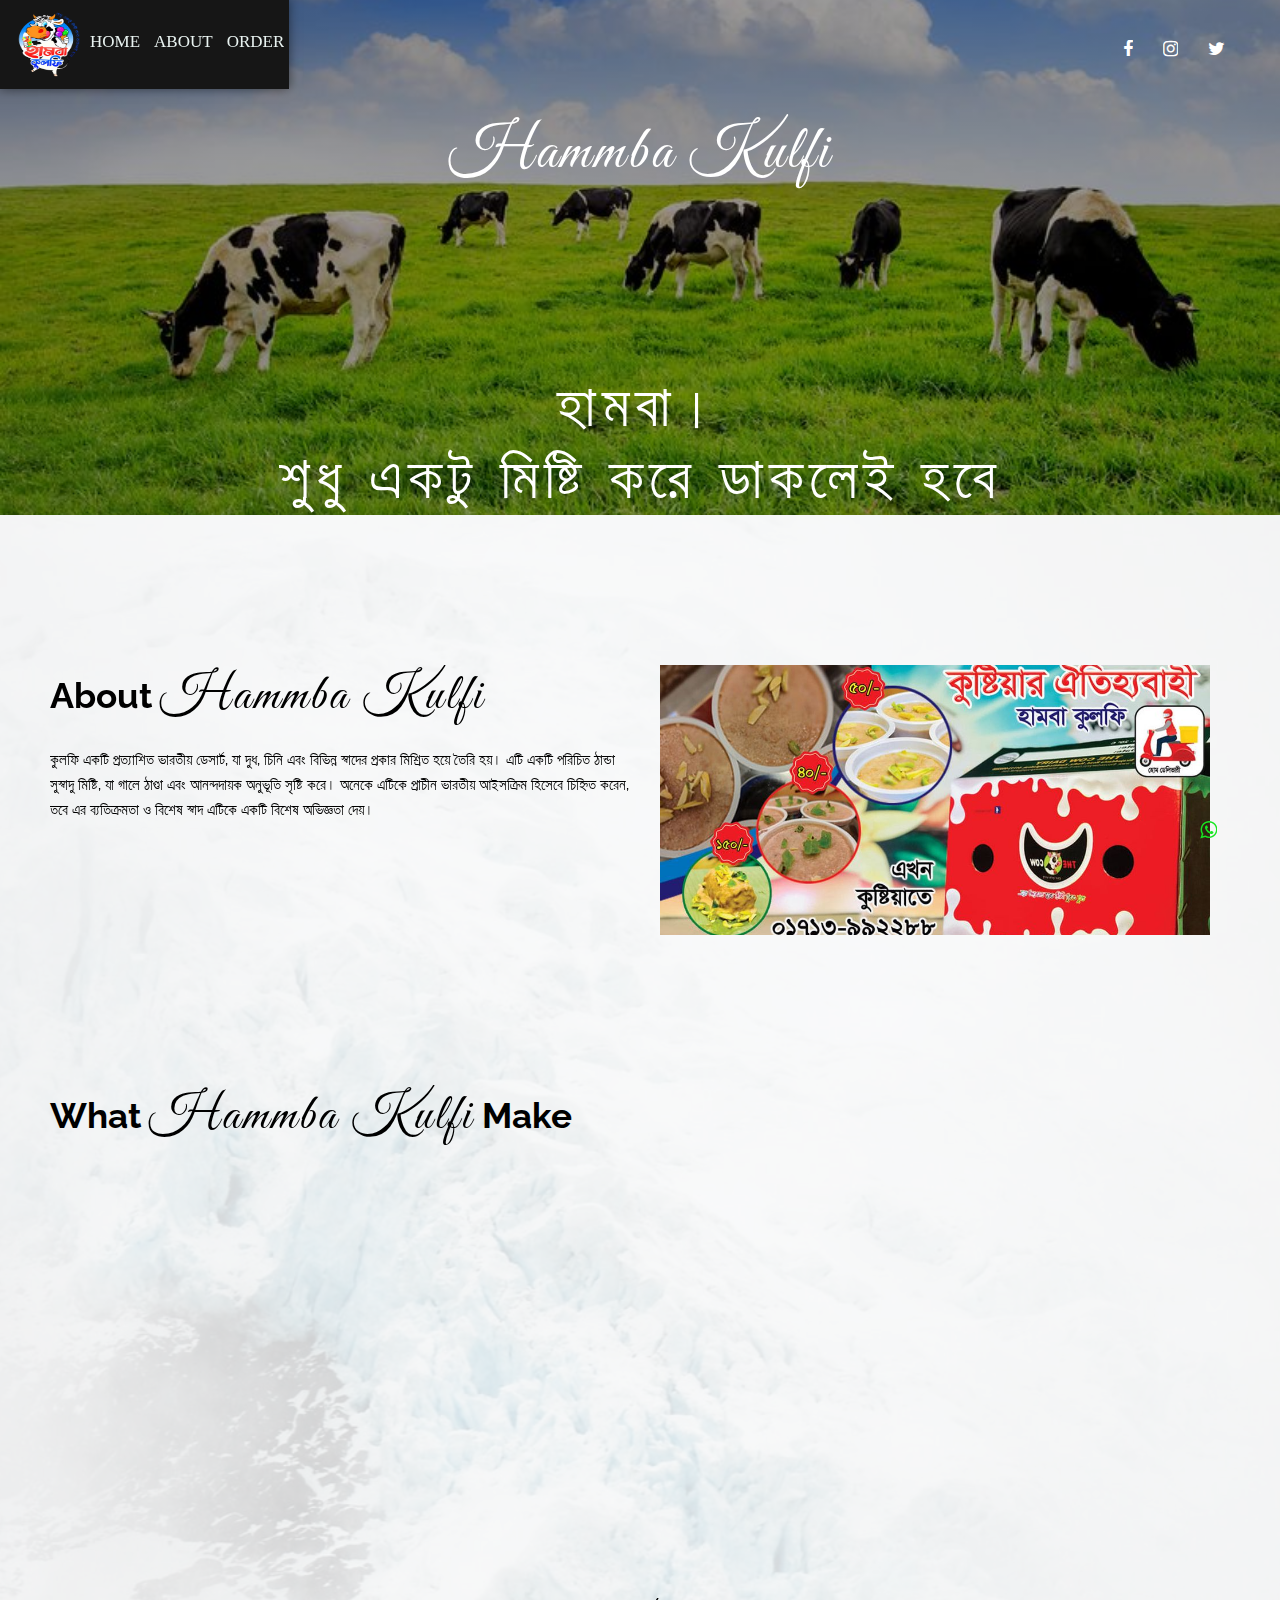
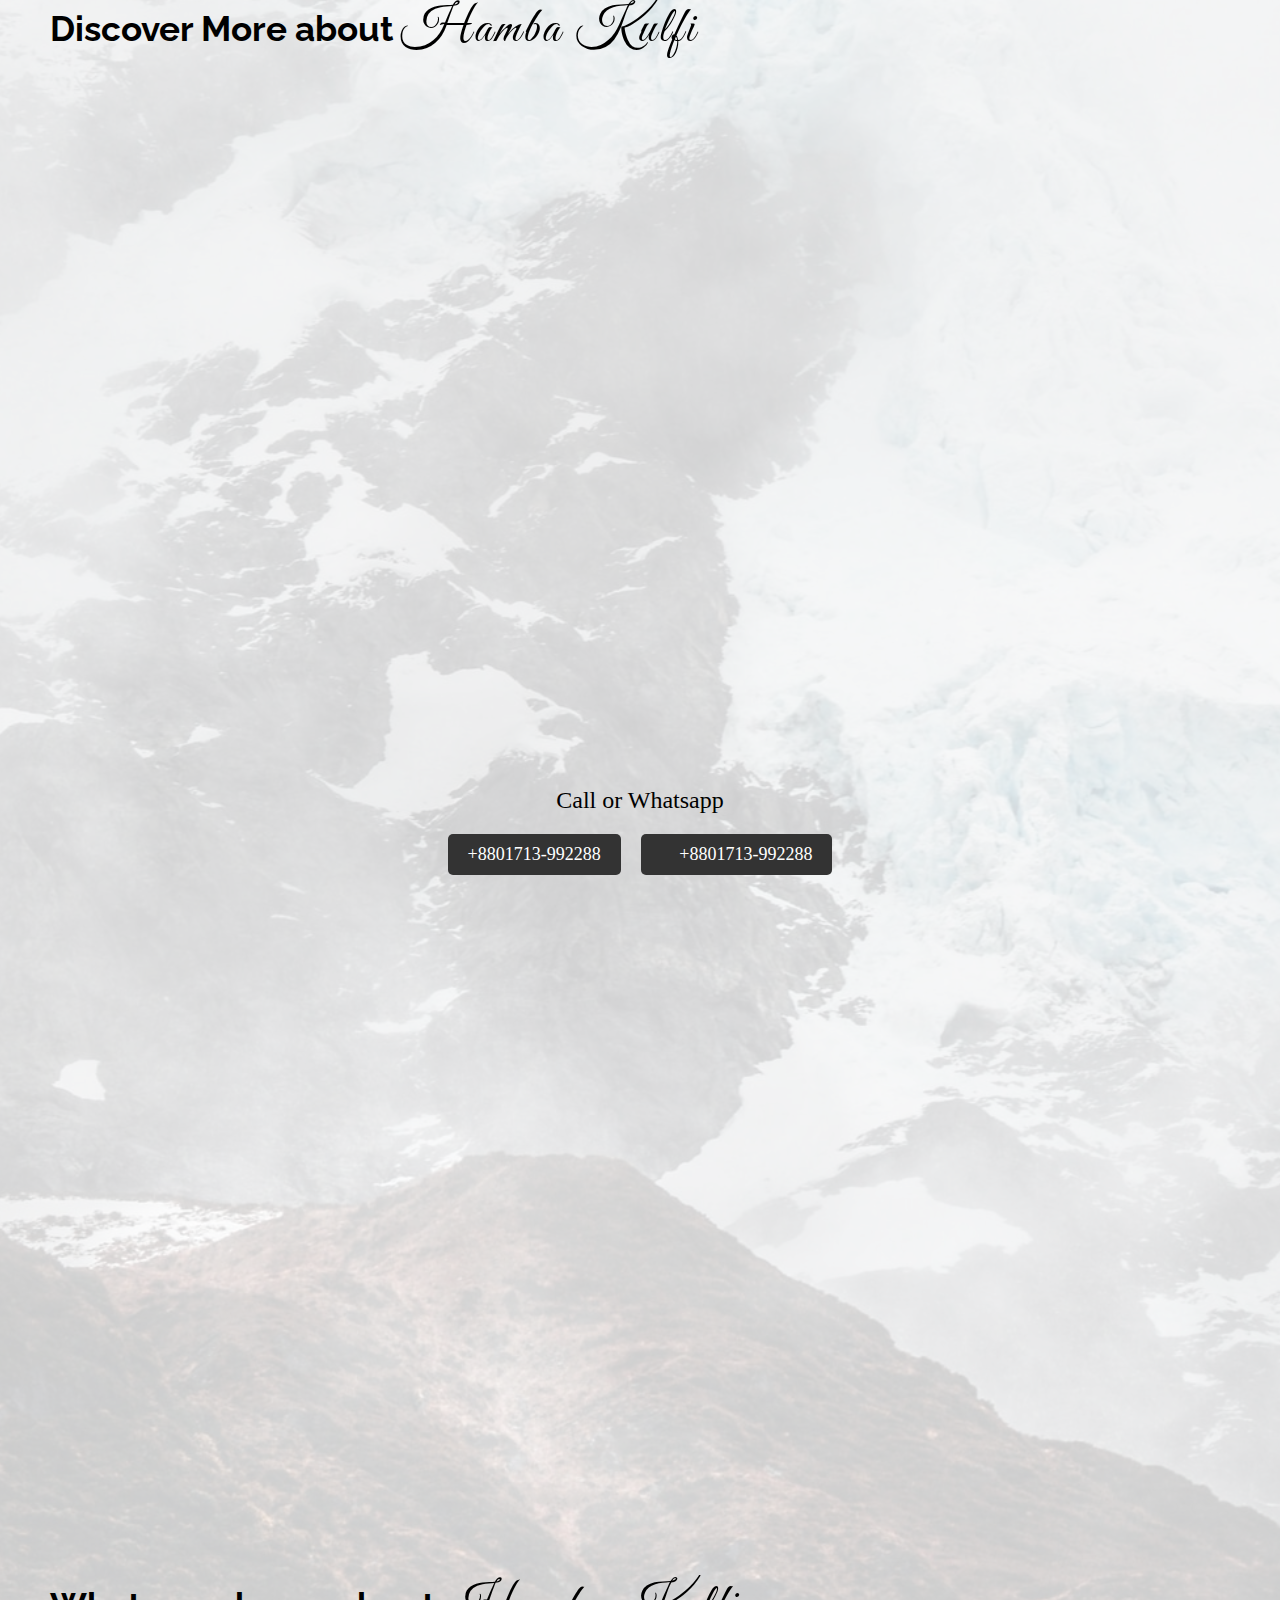
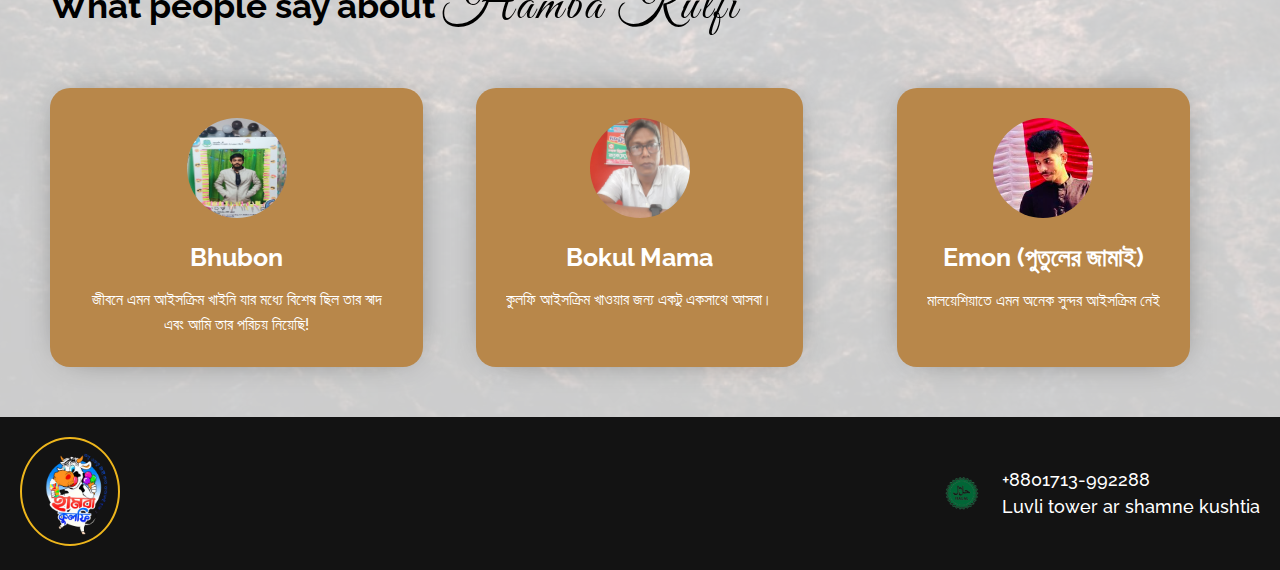
<file: index.html>
<!DOCTYPE html>
<html lang="en" >
<head>

<meta name="viewport" content="width=device-width, initial-scale=1.0">
    <!-- Google Web Fonts -->
    <link rel="preconnect" href="https://fonts.gstatic.com">
    <link href="https://fonts.googleapis.com/css2?family=Poppins:wght@400;500;600;700&display=swap" rel="stylesheet">

     <!-- Aos animation -->
  <link href="https://unpkg.com/aos@2.3.1/dist/aos.css" rel="stylesheet">
  <script src="https://unpkg.com/aos@2.3.1/dist/aos.js"></script>
  <meta charset="UTF-8">
  <title>Hamba Kulfi</title>

  <link rel="stylesheet" href="https://cdnjs.cloudflare.com/ajax/libs/font-awesome/5.15.4/css/all.min.css" integrity="sha512-HLNT6n/dAjFA+6jONugZpY5G19rzZACgBGZ6W+jqQZJaPGmHKsPiuJGLOePjnNzVTrI7vY/M5F+q6CCyuKGgKw==" crossorigin="anonymous" referrerpolicy="no-referrer" />
  <link rel="icon" href="go.png" type="image/x-icon">
  <meta name="viewport" content="width=device-width, initial-scale=1, shrink-to-fit=no">
  <link rel="stylesheet" href="style.css">
  <link href='https://fonts.googleapis.com/css?family=Raleway' rel='stylesheet'>
  <link href='http://fonts.googleapis.com/css?family=Great+Vibes' rel='stylesheet'>
  <link href="https://fonts.googleapis.com/css2?family=Dancing+Script:wght@500&display=swap" rel="stylesheet">
</head>
 <body>
    <nav>
        <div class="logo">
            <img src="go.png" alt="Hamba Kulfi">
        </div>
        <ul>
            <li><a href="#">Home</a></li>
            <li><a href="about.htm">About</a></li>
           
            <li><a href="order.htm">Order</a></li>
        </ul>
        <ul class="social-icons active">
            <li><a href="https://www.facebook.com/thecowdairy?mibextid=ZbWKwL"><i class="fa fa-facebook"></i></a></li>
            <li><a href=""><i class="fa fa-instagram"></i></a></li>
      
        </ul>
        
    </nav>
    <section class="home">
        <br>
        <br>
        <h1>Hammba Kulfi</h1>
        
<p>হামবা। <br>শুধু একটু মিষ্টি করে ডাকলেই হবে</p>
        <div class="social-container">
            <ul class="social-icons">
                <li><a href="https://www.facebook.com/thecowdairy?mibextid=ZbWKwL"><i class="fa fa-facebook"></i></a></li>
                <li><a href=""><i class="fa fa-instagram"></i></a></li>
                <li><a href=""><i class="fa fa-twitter"></i></a></li>
            </ul>
        </div>
    </section>
    <section class="about">
        <div class="description" data-aos="fade-down">
            <h1>About <span>Hammba Kulfi</span></h1>
            <p style="color: black;">কুলফি একটি প্রত্যাশিত ভারতীয় ডেসার্ট, যা দুধ, চিনি এবং বিভিন্ন স্বাদের প্রকার মিশ্রিত হয়ে তৈরি হয়। এটি একটি পরিচিত ঠান্ডা সুস্বাদু মিষ্টি, যা গালে ঠাণ্ডা এবং আনন্দদায়ক অনুভূতি সৃষ্টি করে। অনেকে এটিকে প্রাচীন ভারতীয় আইসক্রিম হিসেবে চিহ্নিত করেন, তবে এর ব্যতিক্রমতা ও বিশেষ স্বাদ এটিকে একটি বিশেষ অভিজ্ঞতা দেয়।</p>
        </div>
        <div class="image" data-aos="fade-up"></div>
    </section>
    <h1 class="title">What <span>Hammba Kulfi</span> Make</h1>
    <section class="products">
        <div data-aos="fade-right"  class="box">
            <h2>BDT 30</h2>
        </div>
        <div data-aos="fade-up"  class="box">
            <h2>BDT 50</h2>
        </div>
        <div data-aos="fade-down"  class="box">
            <h2>$22</h2>
        </div>
        <div data-aos="fade-left"  class="box">
            <h2>$25</h2>
        </div>
    </section>
    <h1 class="title">Discover More about <span>Hamba Kulfi</span></h1>
    <section class="gallery">
        <div data-aos="zoom-in-up" class="img"></div>
        <div  data-aos="zoom-in-down" class="img"></div>
        <div   data-aos="zoom-in-left" class="img"></div>
        <div  data-aos="zoom-in-right" class="img"></div>
        <div  data-aos="zoom-out" class="img"></div>
        <div  data-aos="fade-down-left" class="img"></div>
    </section>



    <section style="display: flex; flex-direction: column; align-items: center; padding: 50px;">
        <div style="text-align: center;">
            <div style="font-size: 24px; margin-bottom: 20px;">Call or Whatsapp</div>
            <div style="display: flex; justify-content: center; gap: 20px;">
                <a style="display: inline-block; padding: 10px 20px; background-color: #333; color: #fff; border: none; border-radius: 5px; font-size: 18px; text-decoration: none; transition: background-color 0.3s;" href="tel:+971563437385">
                    <i class="fas fa-mobile-alt"></i> +8801713-992288
                </a>
                <a style="display: inline-block; padding: 10px 20px; background-color: #333; color: #fff; border: none; border-radius: 5px; font-size: 18px; text-decoration: none; transition: background-color 0.3s;" href="https://wa.me/+971563437385">
                    <i class="fab fa-whatsapp"></i> +8801713-992288
                </a>
            </div>
        </div>
        <div style="width: 100%; height: 600px; margin-top: 50px;">
            <iframe width="100%" height="600" frameborder="0" scrolling="no" marginheight="0" marginwidth="0"
            src="https://maps.google.com/maps?width=100%25&amp;height=600&amp;hl=en&amp;q=Kushtia%20,%20Luvly%20Towwer%20Bangladesh+(My%20Business%20NameIceCreame%20SHop)&amp;t=&amp;z=14&amp;ie=UTF8&amp;iwloc=B&amp;output=embed"><a
              href="https://www.gps.ie/">gps systems</a></iframe>        </div>
    </section>
    

  
    <h1 class="title">What people say about <span>Hamba Kulfi</span></h1>
<section class="reviews">
    <div class="review">
        <img src="bhubon.jpg" alt="Lisa Ray">
        <h1>Bhubon</h1>
        <p>জীবনে এমন আইসক্রিম খাইনি যার মধ্যে বিশেষ ছিল তার স্বাদ এবং আমি তার পরিচয় নিয়েছি!</p>
    </div>
    <div class="review">
        <img src="bokul.jpg" alt="Tom Bentien">
        <h1>Bokul Mama</h1>
        <p>কুলফি আইসক্রিম খাওয়ার জন্য একটু একসাথে আসবা।</p>
    </div>
    <div class="review">
        <img src="emon.jpg" alt="Laura Wely">
        <h1>Emon (পুতুলের জামাই)</h1>
        <p>মালয়েশিয়াতে  এমন অনেক সুন্দর আইসক্রিম নেই </p>
    </div>
</section>



    
      
    <div class="whatsapp-btn-container">
        <a class="whatsapp-btn" href="https://wa.me/+8801713-992288" target="_blank" rel="noopener noreferrer">
            <i class="fa fa-whatsapp"></i>
        </a>
        <span>Order</span>
    </div>
    
    <a href="#" class="btn btn-secondary px-2 back-to-top"><i class="fa fa-angle-double-up"></i></a>

    <footer>
        <div class="footer-container">
            <div class="logoo">
                <a href='https://www.facebook.com/thecowdairy?mibextid=ZbWKwL'><img  src="go.png" alt="Logo"></a>
            </div>
            <div class="contact">
                <img class="halal" src="halal.png" alt="Halal Logo">
                <div class="contact-info">
                    <h3>+8801713-992288</h3>
                    <p>Luvli tower ar shamne kushtia</p>
                </div>
            </div>
        </div>
    </footer>
    
 </body>

 <script>
    AOS.init();
  </script>
  <script src="app.js"></script>
</html>
</file>
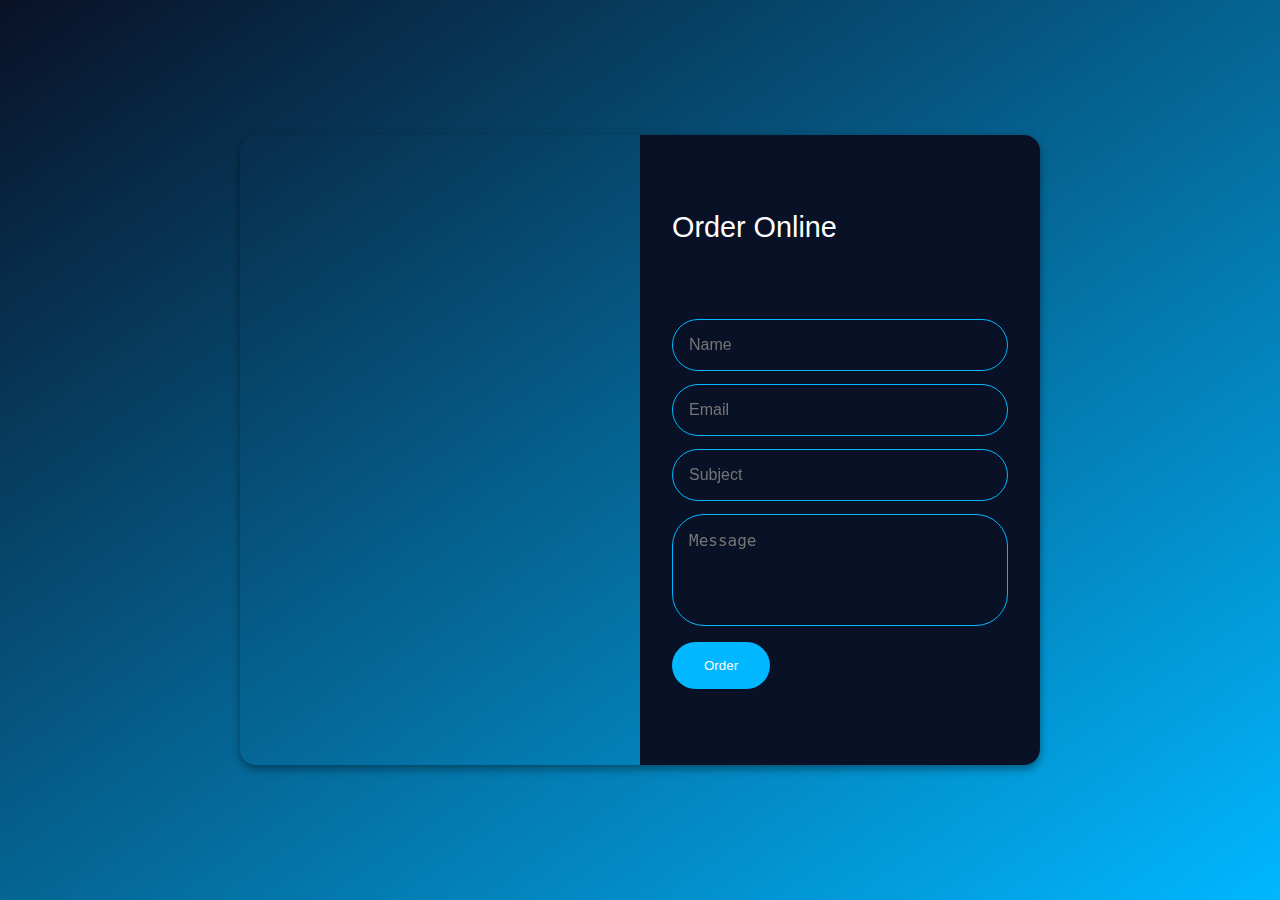
<file: order.htm>
<!DOCTYPE html>
<html lang="en">

<head>
  <script src="https://unpkg.com/aos@2.3.1/dist/aos.js"></script>
  <link href="https://unpkg.com/aos@2.3.1/dist/aos.css" rel="stylesheet">

  <meta charset="UTF-8">
  <meta name="viewport" content="width=device-width, initial-scale=1.0">
  <title>Contact Us</title>
  <style>
    :root {
      --primary: #01b7ff;
      --secondary: #091126;
    }

    * {
      margin: 0;
      padding: 0;
      box-sizing: border-box;
    }

    body {
      height: 100vh;
      display: flex;
      justify-content: center;
      align-items: center;
      background-image: linear-gradient(145deg, var(--secondary), var(--primary));
    }

    .contact {
      height: 70vh;
      width: 75vw;
      max-width: 800px;
      /* Adjusted maximum width for larger screens */
      border-radius: 1rem;
      display: flex;
      box-shadow: 0 .2rem .5rem #0006;
      overflow: hidden;
    }

    .map,
    .form {
      width: 100%;
      /* Full width for smaller screens */
      height: 100%;
    }

    .map iframe {
      width: 100%;
      height: 100%;
    }

    .form {
      position: relative;
      background-color: var(--secondary);
      display: flex;
      flex-direction: column;
      justify-content: space-evenly;
    }

    .form::before {
      content: "";
      position: absolute;
      top: 10%;
      left: -2.8rem;

      width: 0;
      height: 0;
      border: 1.4rem solid transparent;
      border-radius: 1.4rem solid var(--secondary);
    }

    .form h1 {
      color: #fff;
      font: 500 1.8rem sans-serif;
      padding: 0 2rem;
    }

    .form form {
      padding: 0 2rem;
    }

    .form input,
    .form textarea {
      width: 100%;
      padding: 1rem;
      border: .08rem solid var(--primary);
      border-radius: 2rem;
      background-color: unset;
      color: #fff;
      font-size: 1rem;
    }

    .form input:not(:first-child),
    .form textarea,
    .form button {
      margin-top: .8rem;
    }

    .form textarea {
      height: 7rem;
      resize: none;
    }

    .form button {
      background-color: var(--primary);
      padding: 1rem 2rem;
      color: #fff;
      border-radius: 2rem;
      border: none;
    }

    .form button:hover {
      color: var(--primary);
      background-color: #fff;
    }

    @media (max-width: 768px) {
      .contact {
        width: 90%;
        /* Adjusted width for better responsiveness */
      }

      .form h1 {
        font-size: 1.5rem;
        /* Adjusted font size for smaller screens */
        padding: 0 1rem;
        /* Adjusted padding */
      }

      .form form {
        padding: 0 1rem;
        /* Adjusted padding */
      }

      .form input,
      .form textarea,
      .form button {
        font-size: 0.9rem;
        /* Adjusted font size for smaller screens */
      }
    }
  </style>
</head>

<body>
  <div class="contact" data-aos="fade-left" data-aos-anchor="#example-anchor" data-aos-offset="500"
    data-aos-duration="2000">
    <div class="map">
      <iframe width="100%" height="600" frameborder="0" scrolling="no" marginheight="0" marginwidth="0"
        src="https://maps.google.com/maps?width=100%25&amp;height=600&amp;hl=en&amp;q=Kushtia%20,%20Luvly%20Towwer%20Bangladesh+(My%20Business%20NameIceCreame%20SHop)&amp;t=&amp;z=14&amp;ie=UTF8&amp;iwloc=B&amp;output=embed"><a
          href="https://www.gps.ie/">gps systems</a></iframe>

    </div>
    <div class="form">
      <h1>Order Online</h1>
      <form action="https://formsubmit.co/dd2b8bd0f08f866a10b7cdaad662eed2" method="POST">
        <input type="text" name="name" required placeholder="Name">
        <input type="email" name="email" required placeholder="Email">
        <input type="text" name="submit" required placeholder="Subject">
        <textarea name="message" required placeholder="Message"></textarea>
        <input type="hidden" name="_captcha" value="false">
        <input type="hidden" name="_cc" value="another@email.com,yetanother@email.com">
        <input type="hidden" name="_next" value="https://yourdomain.co/thanks.html">
        <input type="hidden" name="_template" value="table">
        <button type="submit">Order</button>
      </form>
    </div>
  </div>

  <script>
    AOS.init();
  </script>
</body>

</html>
</file>
<file: style.css>
@import url(https://cdnjs.cloudflare.com/ajax/libs/font-awesome/4.6.3/css/font-awesome.css);

*{
    margin: 0;
    padding: 0;
    box-sizing: border-box;
    overflow-x: hidden;
  
}
body{
    height: 100%;
    background-image: linear-gradient(rgba(255,255,255,0.8),rgba(255,255,255,0.8)),url(body.jpg);
    background-position: center;
    background-size: cover;
}
nav {
    display: flex;
    justify-content: space-between;
    align-items: center;
    position: fixed;
    top: 0; /* Fixed navigation at the top */
   
    background-color: #161616 ; /* Added background color */
    box-shadow: 0 0 10px rgba(0,0,0,0.5);
    z-index: 1000;
    overflow-x: hidden;
    height: auto;
    width: auto;
}

/* Logo styling */
nav .logo img {
    width: 85px;
    height: 75px;
    cursor: pointer;
    margin: 5px 0;
}

/* List styling */
nav ul {
    list-style: none;
}

/* List item styling */
nav ul li {
    display: inline-block;
    margin: 0 5px;
}

/* Anchor tag styling */
nav ul li a {
    text-decoration: none;
    color: #e9f3f1;
    font-weight: 500;
    font-size: 17px;
    text-transform: uppercase;
    transition: 0.1s;
}

/* Hover effect for anchor tag */
nav ul li a::after {
    content: '';
    width: 0;
    height: 2px;
    background: #fac031;
    display: block;
    transition: 0.2s linear;
}

/* Hover effect for anchor tag */
nav ul li a:hover::after {
    width: 100%;
}


.social-icons{
    display: flex;
}

.home{
    height: auto;
    background-position: center;
    background-size: cover;
    background-image: linear-gradient(rgba(0,0,0,0.4),rgba(0,0,0,0.4)),url(cows.jpg);
    overflow-x: hidden;
    
}
.home h1{
    font-size: 60px;
    font-family: 'Great Vibes',sans-serif;
    font-weight: 100;
    color: #fff;
    text-align: center;
    padding-top: 80px;
    letter-spacing: 3px;
}
.home p{
    font-size: 60px;
    font-family: 'Dancing Script',sans-serif;
    font-weight: 100;
    color: #fff;
    text-align: center;
    padding-top: 180px;
    letter-spacing: 6px;
}
.social-container{
    position: absolute;
    top: 40px;
    right: 40px;
    
}
.social-icons.active{
    display: none;
}
.social-icons{
    list-style: none;
}
.social-icons li{
    margin: 0 15px;
    display: inline;
}
.social-icons li i{
    color: #fff;
    font-size: 18px;
}
.about{
    display: grid;
    grid-template-columns: 1fr 1fr;
    padding: 100px 50px ;
}
.description{
    height: 100%;
    text-align: left;
    padding: 50px 0;
}
.description h1{
    font-size: 35px;
    font-weight: 700;
    font-family: 'Raleway',sans-serif;
    padding-bottom: 20px;
}
span{
    font-size: 50px;
    font-family: 'Great Vibes',sans-serif;
    font-weight: 100;
    letter-spacing: 3px;
}
.description p{
    font-size: 15px;
    font-family: 'Raleway',sans-serif;
    font-weight: 500;
    line-height: 25px;
}
.image{
    width: auto;
    height: 270px;
    background-position: center;
    background-size: cover;
    background-image: url(about.jpg);
    display: flex;
    justify-content: center;
    align-items: center;
    margin: 50px 20px;
}
.title{
    padding: 0 50px;
    font-size: 35px;
    font-family: 'Raleway',sans-serif;
    font-weight: 700;
}
.products{
    padding: 100px 50px;
    display: grid;
    grid-template-columns: 1fr 1fr 1fr 1fr;
    grid-auto-rows: 250px;
    grid-gap: 1em;
}
.box{
    background-position: center;
    background-size: cover;
    background-image: url(kulfi1.jpg);
    position: relative;
}
.box:nth-child(2){
    background-image: url(kulfi2.jpg);
}
.box:nth-child(3){
    background-image: url(3.jpg);
}
.box:nth-child(4){
    background-image: url(4.jpg);
}
.box h2{
    font-size: 25px;
    font-family: 'Raleway',sans-serif;
    font-weight: 700;
    color: #fff;
    position: absolute;
    top: 0;
    right: 0;
    background: #b8874a;
    padding: 15px;
    border-bottom-left-radius: 50px;
}
.gallery{
    padding: 100px 50px;
    display: grid;
    grid-template-columns: 1fr 1fr 1fr;
    grid-auto-rows: 230px;
    grid-gap: 1em;
}
.img{
    background-position: center;
    background-size: cover;
    background-image: url(img1.jpg);
}
.img:nth-child(2){
    background-image: url(img2.jpg);
}
.img:nth-child(3){
    background-image: url(img3.jpg);
}
.img:nth-child(4){
    background-image: url(img4.jpg);
}
.img:nth-child(5){
    background-image: url(img5.jpg);
}
.img:nth-child(6){
    background-image: url(img6.jpg);
}
.reviews {
    padding: 50px;
    display: grid;
    grid-template-columns: repeat(auto-fit, minmax(250px, 1fr));
    grid-gap: 30px;
    justify-items: center;
}

.review {
    border-radius: 20px;
    background: #b8874a;
    color: #fff;
    box-shadow: 1px 0px 36px -18px rgba(0, 0, 0, 0.8);
    text-align: center;
    padding: 30px;
}

.review img {
    border-radius: 50%;
    width: 100px; /* Adjust size as needed */
    height: 100px; /* Adjust size as needed */
    margin-bottom: 20px;
}

.review h1 {
    font-size: 25px;
    font-family: 'Raleway', sans-serif;
    font-weight: 700;
    padding-bottom: 15px;
}

.review p {
    font-size: 16px;
    font-family: 'Raleway', sans-serif;
    font-weight: 500;
    line-height: 25px;
}


footer {
    padding: 20px;
    background: #131313;
    color: #fff;
    text-align: center;
}

.footer-container {
    display: flex;
    justify-content: space-between;
    align-items: center;
}

.logoo img {
    width: 100px;
    height: auto;
    border-radius: 50%; /* Make the logo circular */
    border: 2px solid #eeb61c; /* Add a border around the logo */
    padding: 5px; /* Add padding to the logo */
}

.contact {
    display: flex;
    align-items: center;
}

.contact-info {
    margin-left: 20px; /* Adjust spacing between the icon and text */
    text-align: left;
}

.contact h3, .contact p {
    font-size: 18px;
    font-family: 'Raleway', sans-serif;
    font-weight: 500;
    line-height: 27px;
    margin: 0; /* Remove default margin */
}

.halal {
    width: 40px; /* Adjust the width of the halal logo */
}

/* WhatsApp button */
/* WhatsApp button */
.whatsapp-btn-container {
    position: fixed;
    bottom: 20px;
    right: 20px;
    z-index: 9999;
    width: 60px;
    height: 60px;
   
    justify-content: center;
    align-items: center;
   
    transition: all 0.3s;
}

.whatsapp-btn-container:hover {
    transform: scale(1.1);
}

.whatsapp-btn-container i {
    font-size: 20px; /* Adjust icon size */
    color: #18e622;
}

.whatsapp-btn-container span {
    font-family: 'Roboto', sans-serif;
    font-weight: bold;
    font-size: small;
    color: #fff;
    margin-left: 8px; /* Adjust margin to align text properly */
    opacity: 0;
    transition: all 0.4s;
}

.whatsapp-btn-container:hover span {
    transform: rotateZ(0deg) translateX(0px);
    opacity: 1;
}
/* WhatsApp button for mobile view */
@media only screen and (max-width: 768px) {
    .whatsapp-btn-container {
        bottom: 80px; /* Adjust the position from the bottom */
        right: 20px; /* Adjust the position from the right */
    }

    .whatsapp-btn-container i {
        font-size: 28px; /* Adjust icon size for mobile */
    }
    body {
        overflow-x: hidden; /* Hide horizontal overflow */
    }
    nav {
        overflow-x: hidden; /* Hide horizontal overflow in the navigation bar */
    }
    .social-icons.active{
        display: flex;
        font-size: 5px;
      
    }
  
    
}







.back-to-top {
    position: fixed;
    bottom: 20px;
    left: 20px;
    font-size: 30px; /* Increase font size for better visibility */
    z-index: 999; /* Ensure it's above other elements */
    transition: opacity 0.3s, transform 0.3s;
    opacity: 0; /* Initially invisible */
    transform: scale(0); /* Initially hidden */
}

.back-to-top.show {
    opacity: 1;
    transform: scale(1);
}
</file>
